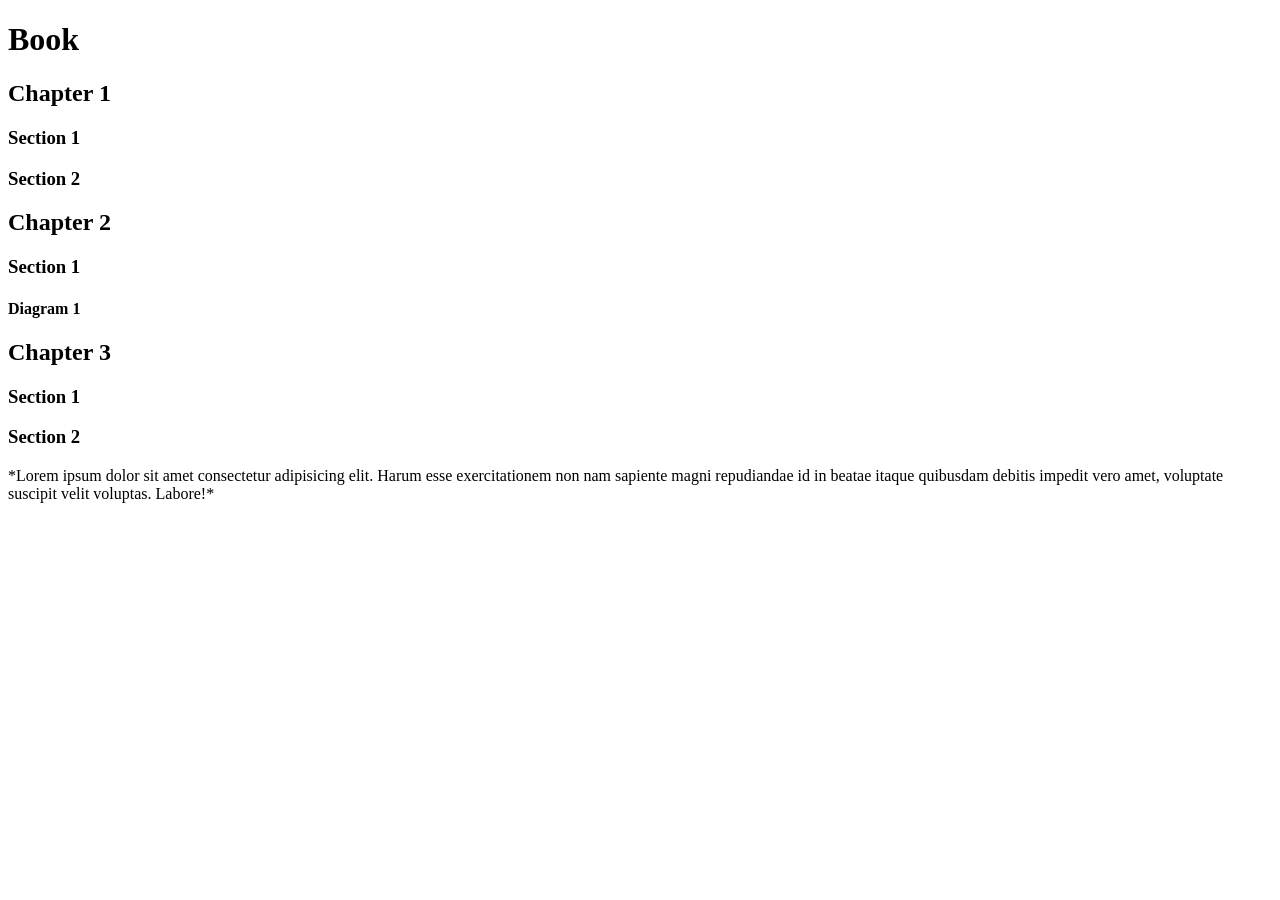
<file: Day-41/2.1+Heading+Element/2.1 Heading Element/index.html>
<!DOCTYPE html>
<html>
  <head>
    <h1>Book</h1>
  </head>
  <body>
    <h2>Chapter 1</h2>
    <h3>Section 1</h3>
    <h3>Section 2</h3>
    <h2>Chapter 2</h2>
    <h3>Section 1</h3>
    <h4>Diagram 1</h4>
    <h2>Chapter 3</h2>
    <h3>Section 1</h3>
    <h3>Section 2</h3>
    <p>*Lorem ipsum dolor sit amet consectetur adipisicing elit. Harum esse exercitationem non nam sapiente magni repudiandae id in beatae itaque quibusdam debitis impedit vero amet, voluptate suscipit velit voluptas. Labore!*</p>
  </body>
</html>
</file>
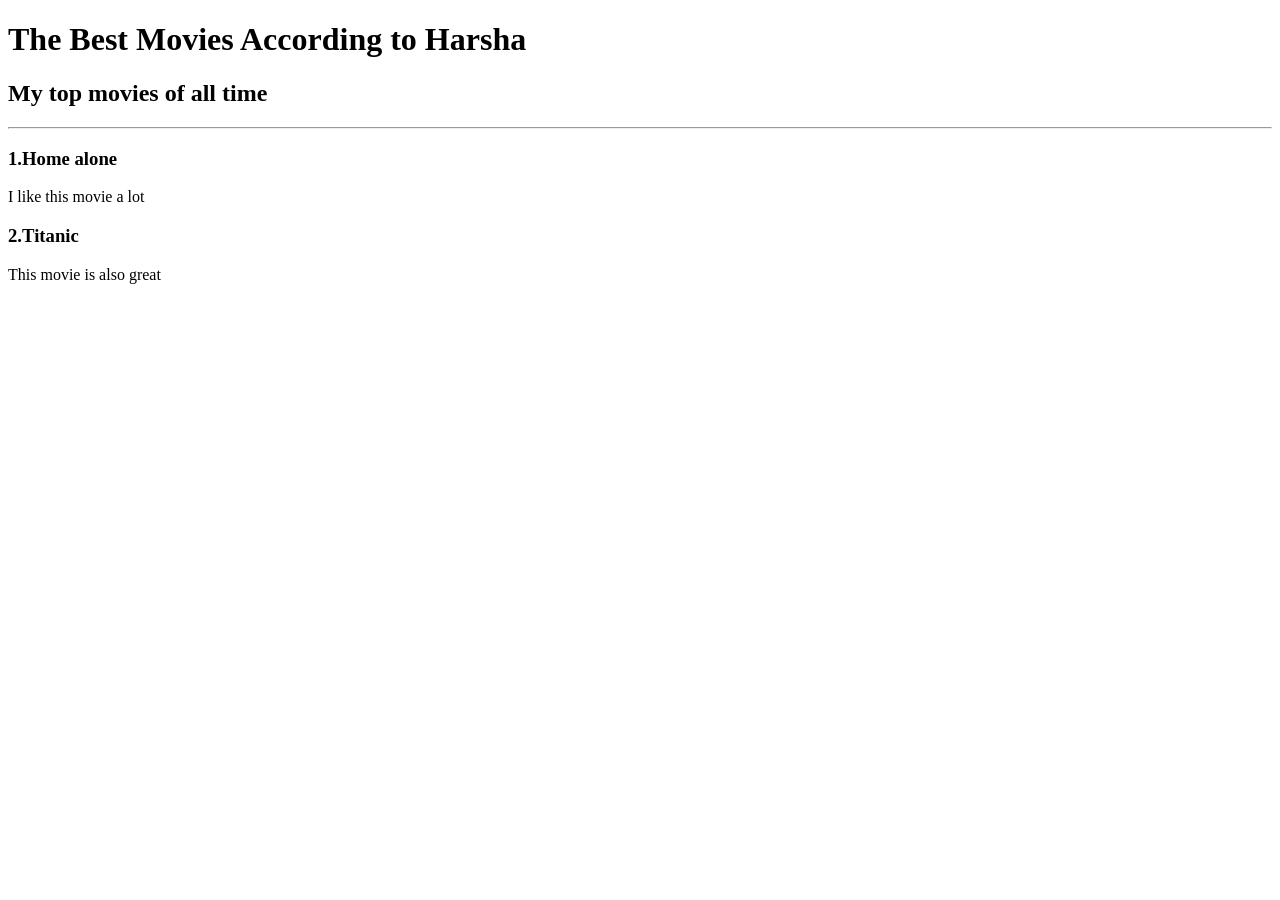
<file: Day-41/2.4+Movie+Ranking+Project/2.4 Movie Ranking Project/index.html>
<!-- Write your code below -->
 <!DOCTYPE html>
 <html>
    <head>
        <h1>The Best Movies According to Harsha</h1>
    </head>
    <body>
        <h2>My top movies of all time</h2>
        <hr>
        <h3>1.Home alone</h3>
        <p>I like this movie a lot<p>
        <h3>2.Titanic</h3>
        <p>This movie is also great<p>
    </body>
 </html>
</file>
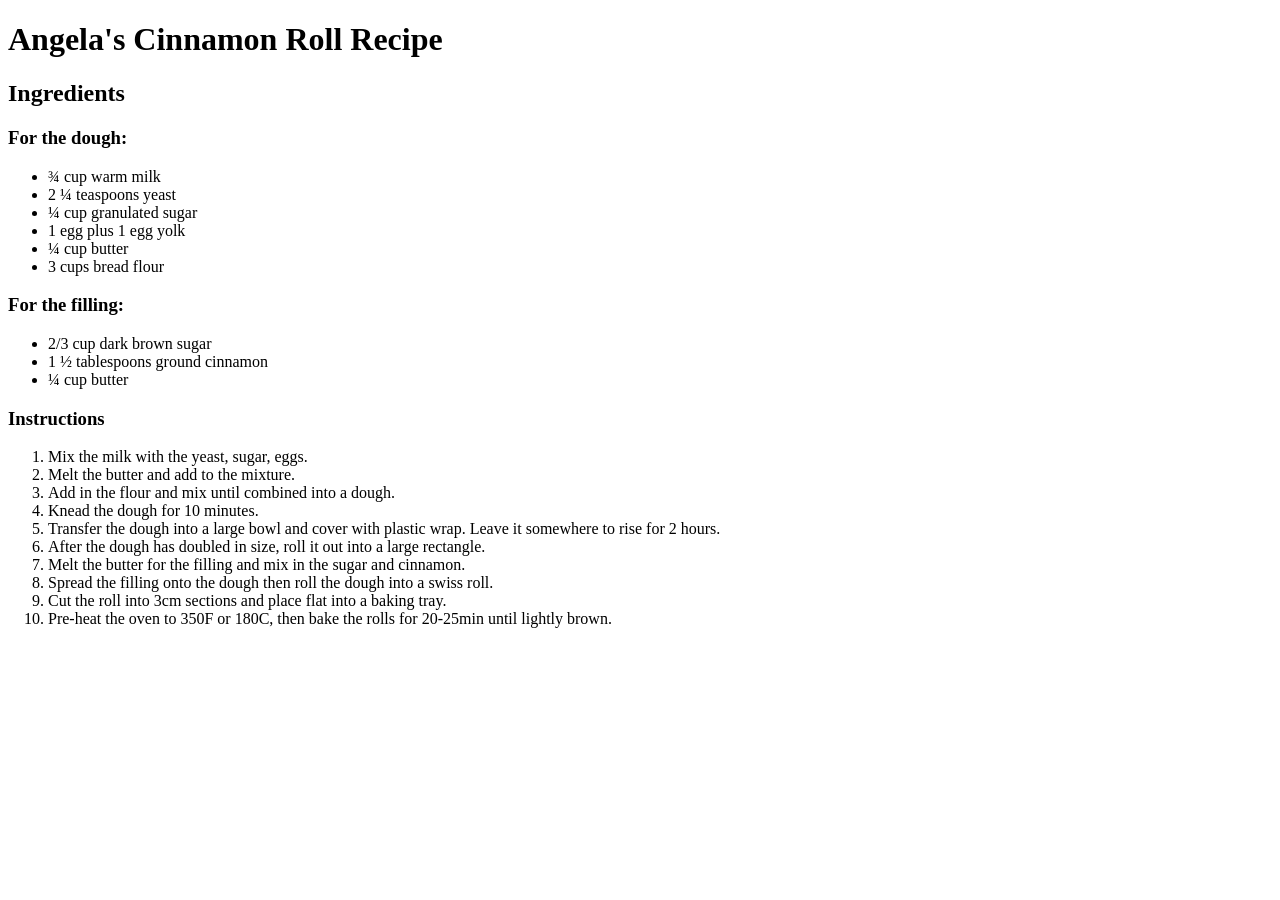
<file: Day-42/3.0+List+Elements/3.0 List Elements/index.html>
<!DOCTYPE html>
<html lang="en">
    <head>
        <meta charset="UTF-8">
        <title>Angela's Cinnamon Roll Recipe</title>
    </head>
    <body>
<h1>Angela's Cinnamon Roll Recipe</h1>
    
<h2>Ingredients</h2>

<h3>For the dough:</h3>
<ul>
<li>¾ cup warm milk</li>
<li>2 ¼ teaspoons yeast</li> 
<li>¼ cup granulated sugar</li>
<li>1 egg plus 1 egg yolk</li>
<li>¼ cup butter</li>
<li>3 cups bread flour</li>
</ul>

<h3>For the filling:</h3>
<ul>
<li>2/3 cup dark brown sugar</li>
<li>1 ½ tablespoons ground cinnamon</li>
<li>¼ cup butter</li>
</ul>

<h3>Instructions</h3>
<ol>
<li>Mix the milk with the yeast, sugar, eggs.</li>
<li>Melt the butter and add to the mixture.</li>
<li>Add in the flour and mix until combined into a dough.</li>
<li>Knead the dough for 10 minutes.</li>
<li>Transfer the dough into a large bowl and cover with plastic wrap. Leave it somewhere to rise for 2 hours.</li>
<li>After the dough has doubled in size, roll it out into a large rectangle.</li>
<li>Melt the butter for the filling and mix in the sugar and cinnamon.</li>
<li>Spread the filling onto the dough then roll the dough into a swiss roll.</li>
<li>Cut the roll into 3cm sections and place flat into a baking tray.</li>
<li>Pre-heat the oven to 350F or 180C, then bake the rolls for 20-25min until lightly brown.</li>
</ol>
</body>
</html>
</file>
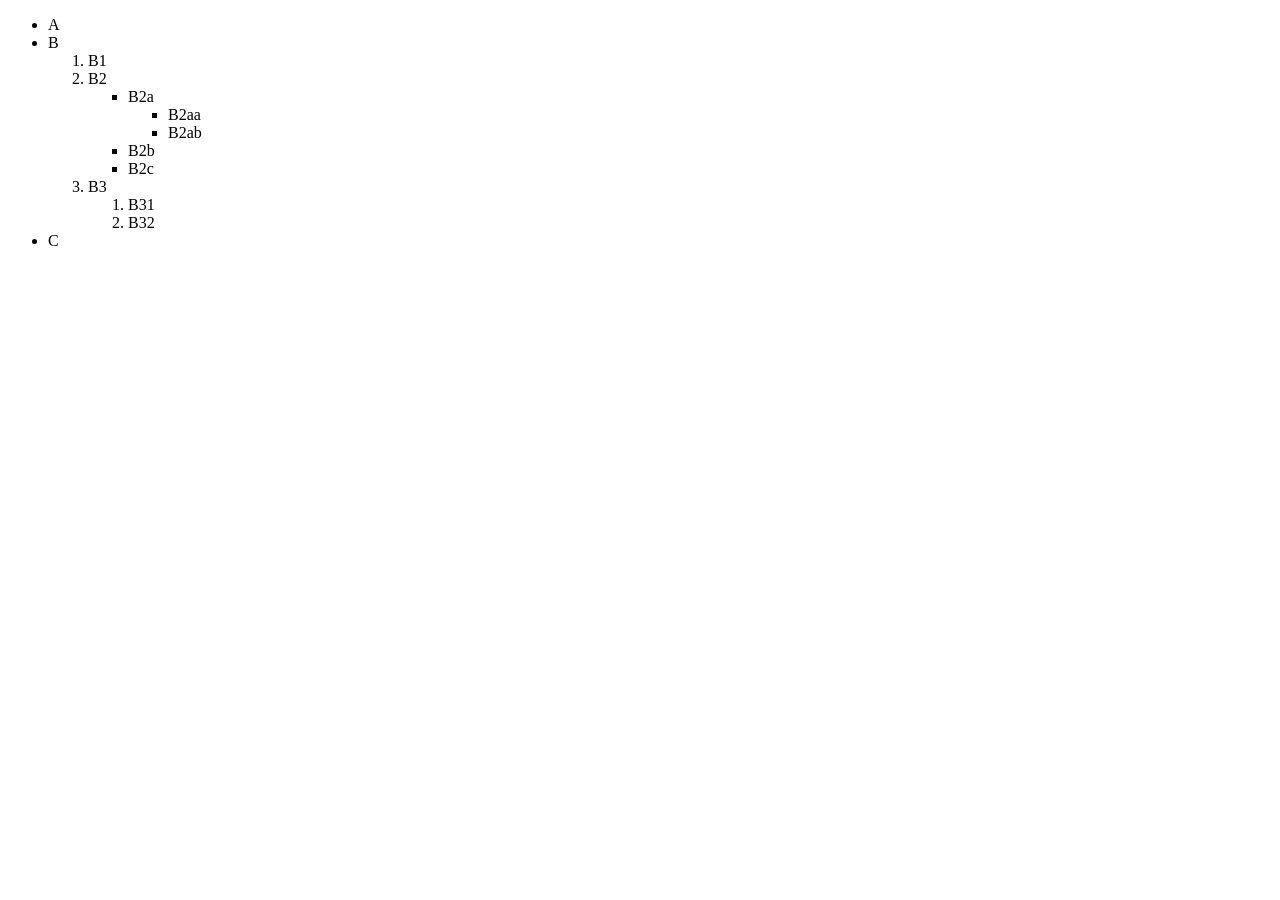
<file: Day-42/3.1+Nesting+and+Indentation/3.1 Nesting and Indentation/index.html>
<!-- Write your code below -->
 <!DOCTYPE html>
<html lang="en">
    <head>
        <title>3.1.Nesting and Indentation</title>
    </head>
    <body>
        <ul>
            <li>A</li>
            <li>B
                <ol>
                    <li>B1</li>
                    <li>B2
                       <ul>
                        <li>B2a
                            <ul>
                                <li>B2aa</li>
                                <li>B2ab</li>
                            </ul>
                        </li>
                        <li>B2b</li>
                        <li>B2c</li>
                       </ul> 
                    </li>
                    <li>B3
                        <ol>
                            <li>B31</li>
                            <li>B32</li>  
                        </ol>
                    </li>
                </ol>
            </ol>
        </li>
            <li>C</li>

    </ul>
    </body>
</file>
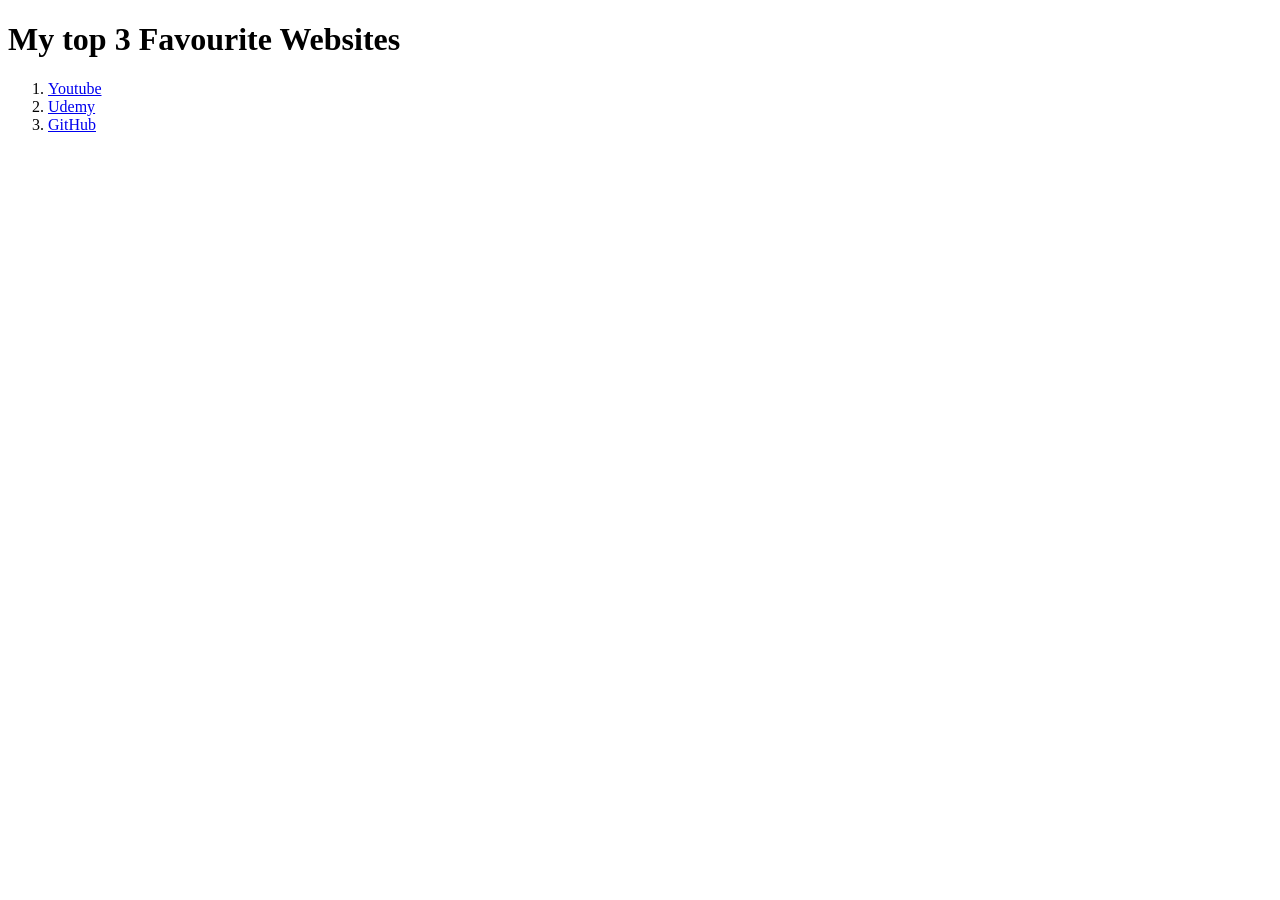
<file: Day-42/3.2+Anchor+Elements/3.2 Anchor Elements/index.html>
<!DOCTYPE html>
<html lang="en">
<head>
    <title>My Top 5 Favourite Websites</title>
</head>
<body>
<h1>My top 3 Favourite Websites</h1>
<ol>
    <li><a href="https://www.youtube.com/" target="_blank">Youtube</a></li>
    <li>
        <a href="https://www.udemy.com/course/100-days-of-code/learn/lecture/37435494#content" target="_blank">Udemy</a>
    </li>
    <li><a href="https://www.github.com/" target="_blank">GitHub</a></li>
</ol>

<!-- Write your code below -->
 </body>
 </html>
</file>
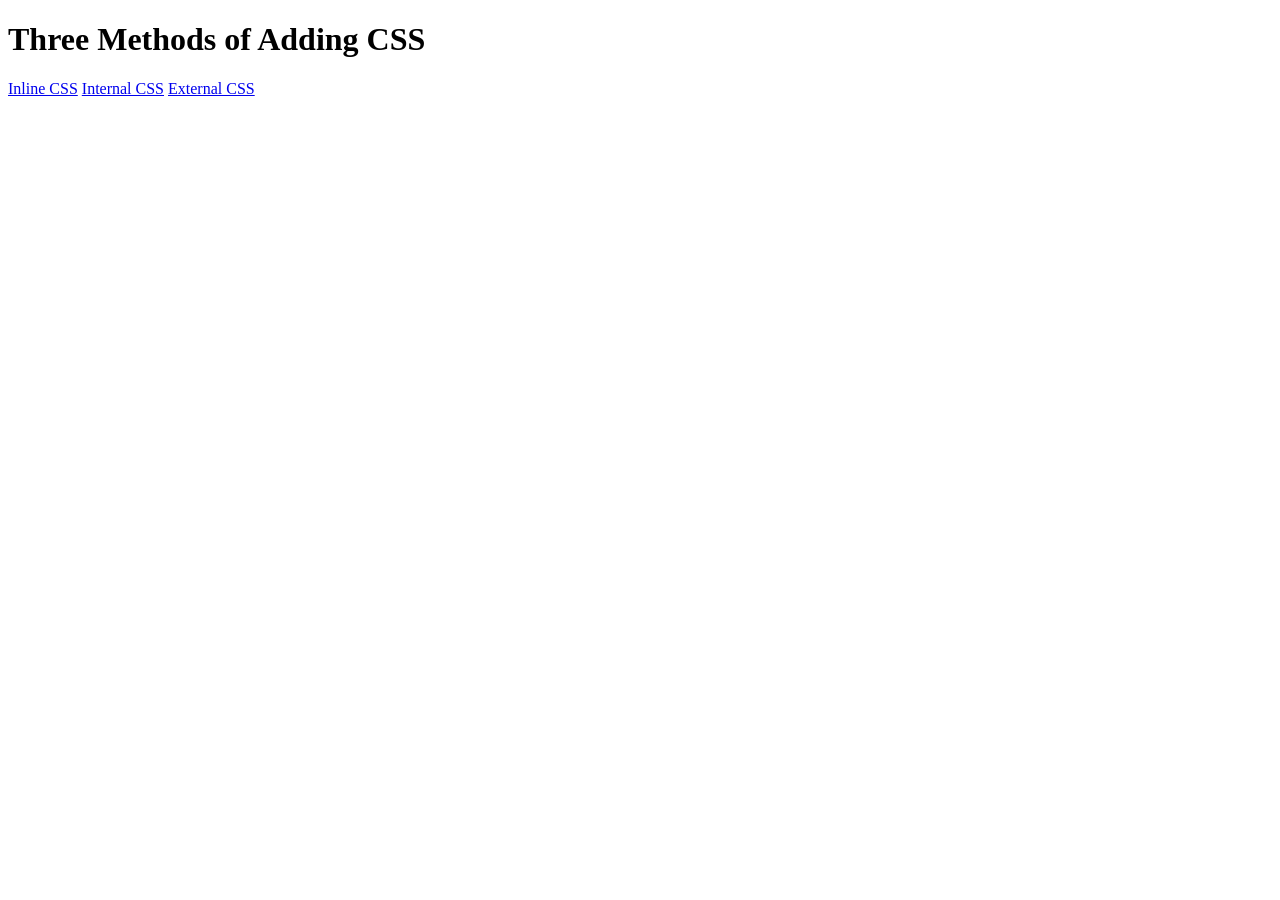
<file: Day-43/5.1+Adding+CSS/5.1. Adding CSS/index.html>
<!DOCTYPE html>
<html lang="en">

<head>
  <meta charset="UTF-8">
  <title>Adding CSS</title>
</head>

<body>
  <h1>Three Methods of Adding CSS</h1>
  <a href="./inline.html">Inline CSS</a>
  <a href="./internal.html">Internal CSS</a>
  <a href="./external.html">External CSS</a>
  <!-- Create 3 Links to The 3 Webpages: inline, internal and external -->
</body>

</html>
</file>
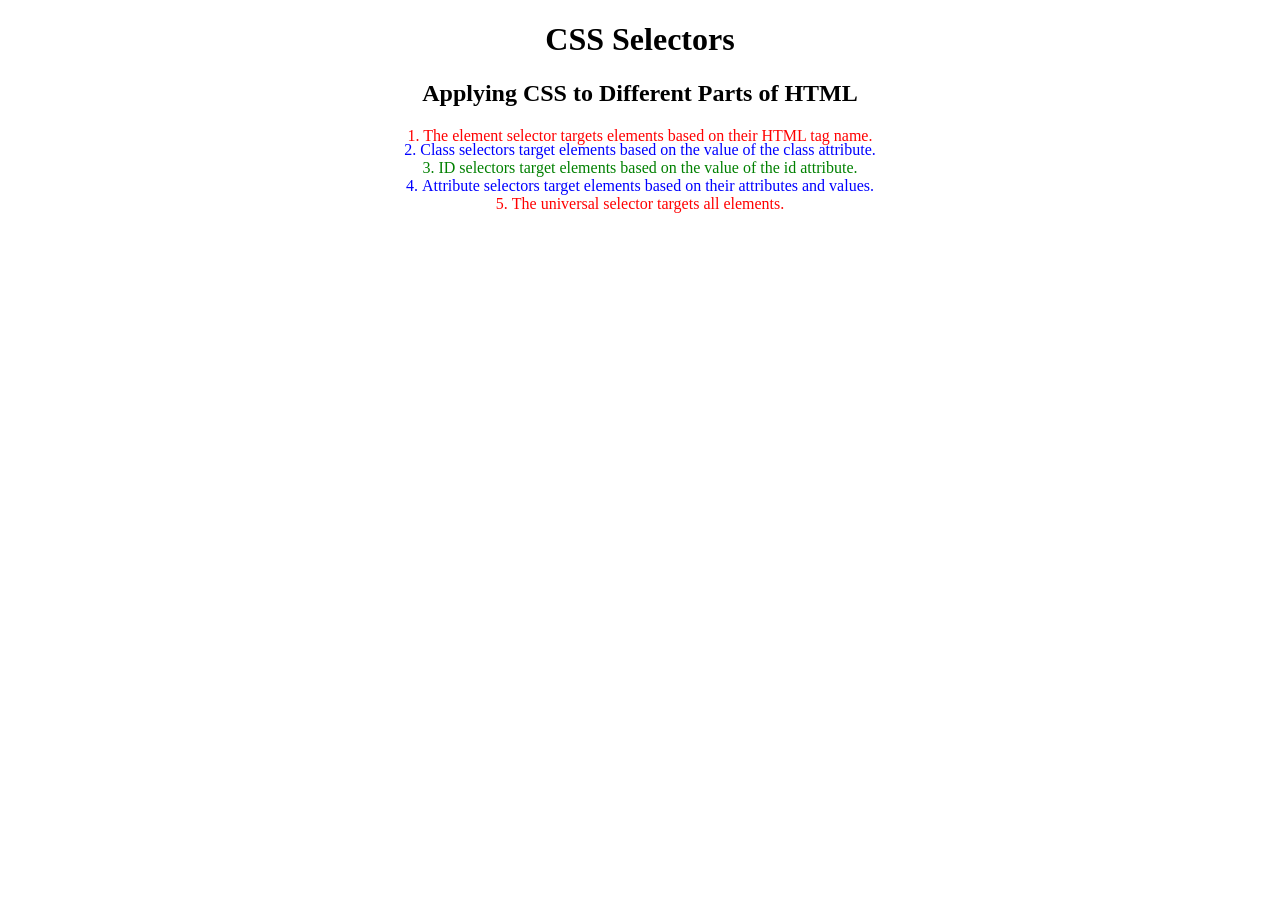
<file: Day-43/5.3+CSS+Selectors/5.3 CSS Selectors/index.html>
<!DOCTYPE html>
<html lang="en">

<head>
  <meta charset="UTF-8">
  <title>CSS Selectors</title>
  <link rel="stylesheet" href="./style.css" />
</head>

<body>
  <h1>CSS Selectors</h1>
  <h2>Applying CSS to Different Parts of HTML</h2>
  <!-- TODO 1: Set the CSS for all paragraph tags to "color: red" -->
  <p class="note">1. The element selector targets elements based on their HTML tag name.</p>

  <ol>
    <!-- TODO 2: Set the CSS for all elements with a class of "note" to "font-size: 20px" -->
    <li class="note" value="2">Class selectors target elements based on the value of the class attribute.</li>

    <!-- TODO 3: Set the CSS for the element with an id of "id-selector-demo" to "color: green" -->
    <li class="note" id="id-selector-demo" value="3">ID selectors target elements based on the value of the id
      attribute.</li>

    <!-- TODO 4: Set the CSS for the li elements that have the "value" attribute set to "4" to have "color: blue" -->
    <li class="note" value="4">Attribute selectors target elements based on their attributes and values.</li>

    <!-- TODO 5: Set all elements to have "text-align: center" -->
    <li class="note" value="5">The universal selector targets all elements.</li>
  </ol>
</body>

</html>
</file>
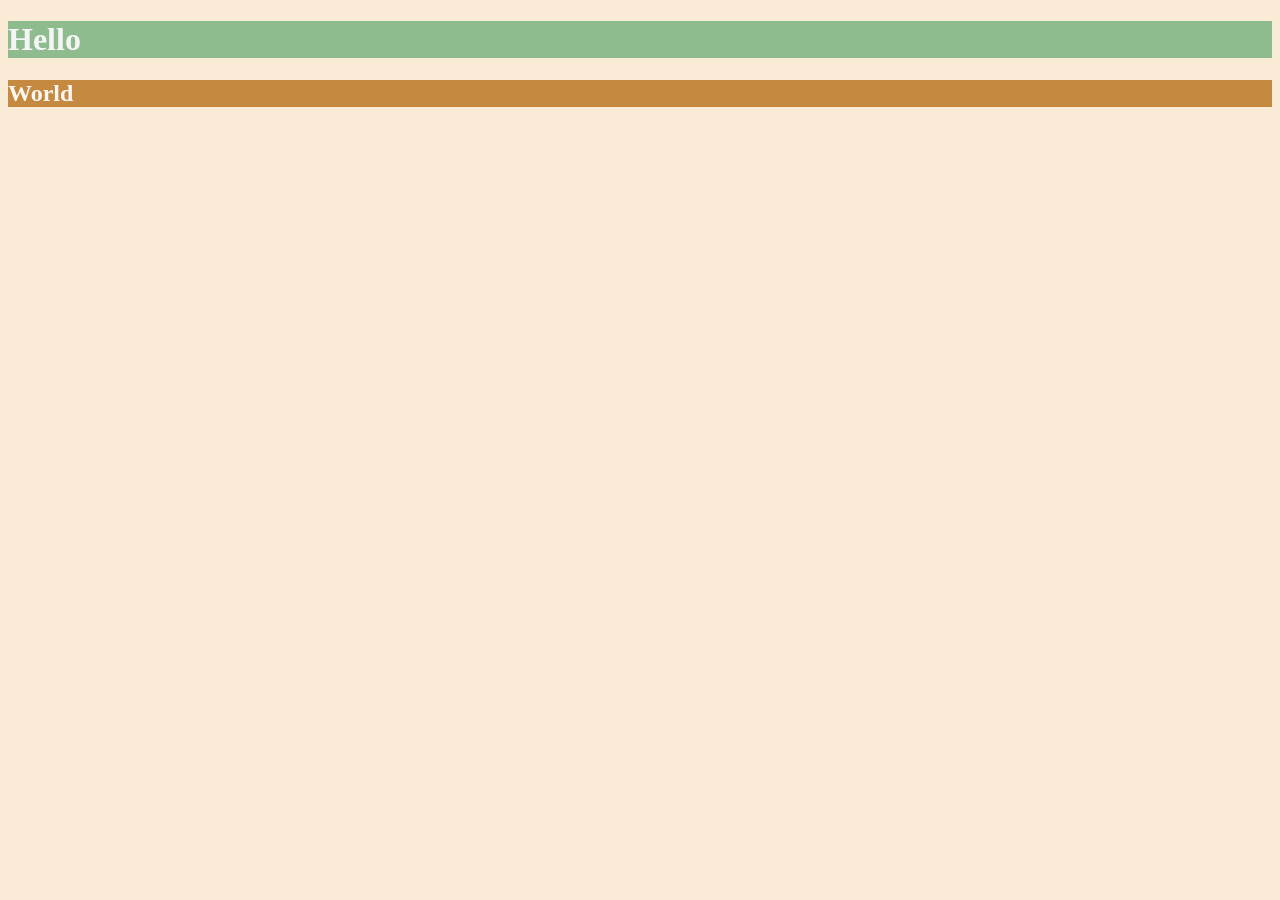
<file: Day-44/6.0+CSS+Colors/6.0 CSS Colors/index.html>
<!DOCTYPE html>
<html lang="en">

<head>
  <meta charset="UTF-8">
  <title>Colors</title>
  <style>
  /* Write your CSS code here. */
    /* 1. Make the background of the webpage "antiquewhite"
    2. Make the h1 "whitesmoke"
    3. Make the background of the h1 "darkseagreen"
    4. Make the h2 #FAF8F1
    5. Make the background of the h2 "#C58940" */
  </style>
  <link rel="stylesheet" href="style.css">
</head>

<body>
  <h1 class="hello">Hello</h1>
  <h2 class="world">World</h2>
</body>

</html>
</file>
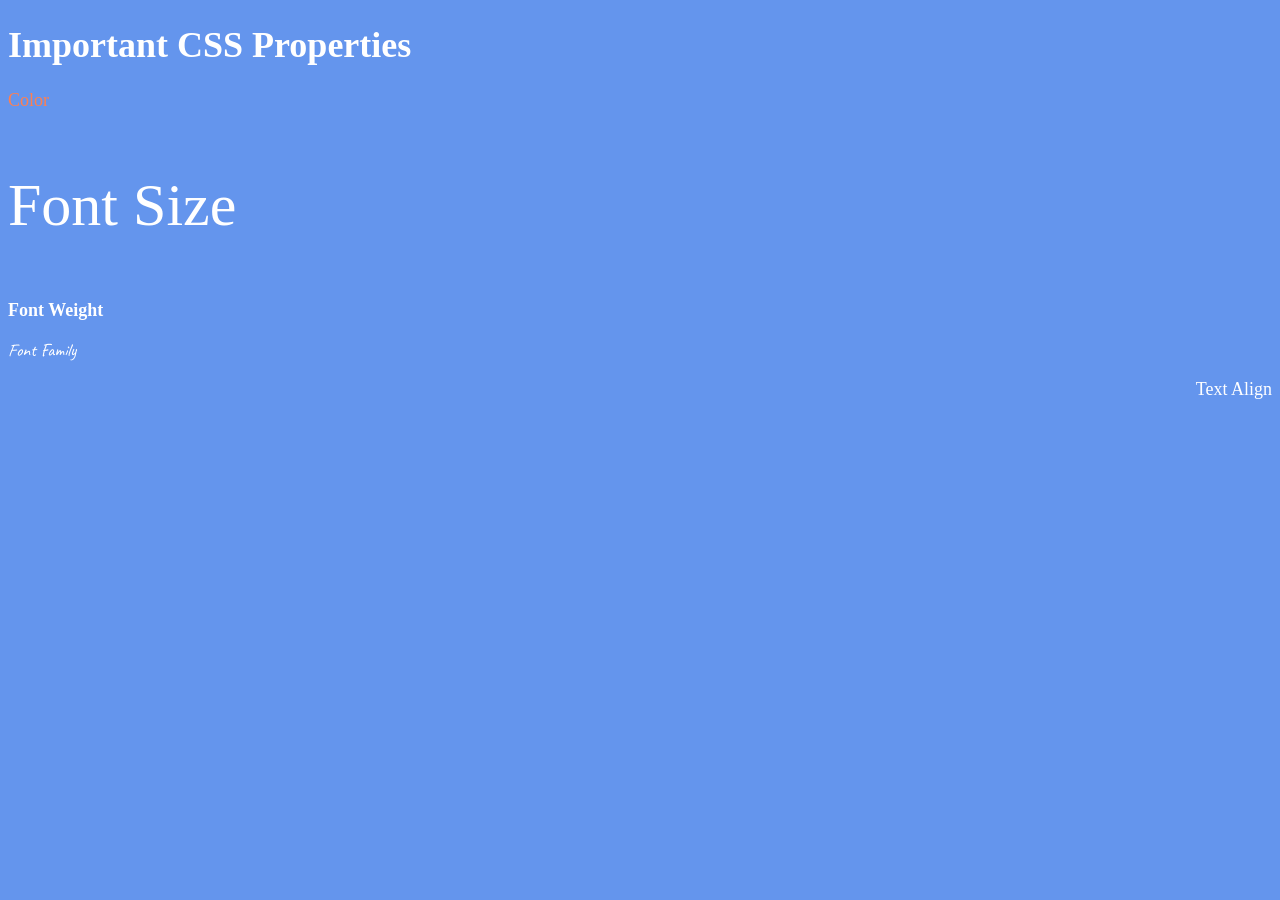
<file: Day-44/6.1+Font+Properties/6.1 Font Properties/index.html>
<!DOCTYPE html>
<html lang="en">

<head>
  <meta charset="UTF-8">
  <title>CSS Properties</title>
  <style>
    body {
      background-color: cornflowerblue;
      color: white;
      font-size: 18px;
    }

    /* Don't change the CSS above, add Your CSS below */
    .color{
      color:coral;
    }
    html{
      font-size:30px;
    }
    
  </style>
  <link rel="preconnect" href="https://fonts.googleapis.com">
<link rel="preconnect" href="https://fonts.gstatic.com" crossorigin>
<link href="https://fonts.googleapis.com/css2?family=Caveat:wght@400..700&family=Roboto:ital,wght@0,100..900;1,100..900&display=swap" rel="stylesheet">
</head>

<body>
  <h1>Important CSS Properties</h1>
  <p class="color">Color</p>
  <p style="font-size:2rem;">Font Size</p>
  <p style="font-weight:900;">Font Weight</p>
  <p style="font-family:'caveat',cursive;font-weight:400">Font Family</p>
  <p style="text-align:right;">Text Align</p>

  <!-- TODOs
  1. Change the color of <p>Color</p> to "coral" color.
  2. Change the font size of <p>Font Size</p> to 2X the size of the root font size.
  3. Change the font weight of <p>Font Weight</p> to 900.
  4. Change the font family of <p>Font Family</p> to the Google font Caveat with regular (400) font weight.
  Link: https://fonts.google.com/specimen/Caveat
  5. Change the <p>Text Align</p> to right align.
  6. Change the the root (html element) font size to 30px -->
</body>

</html>
</file>
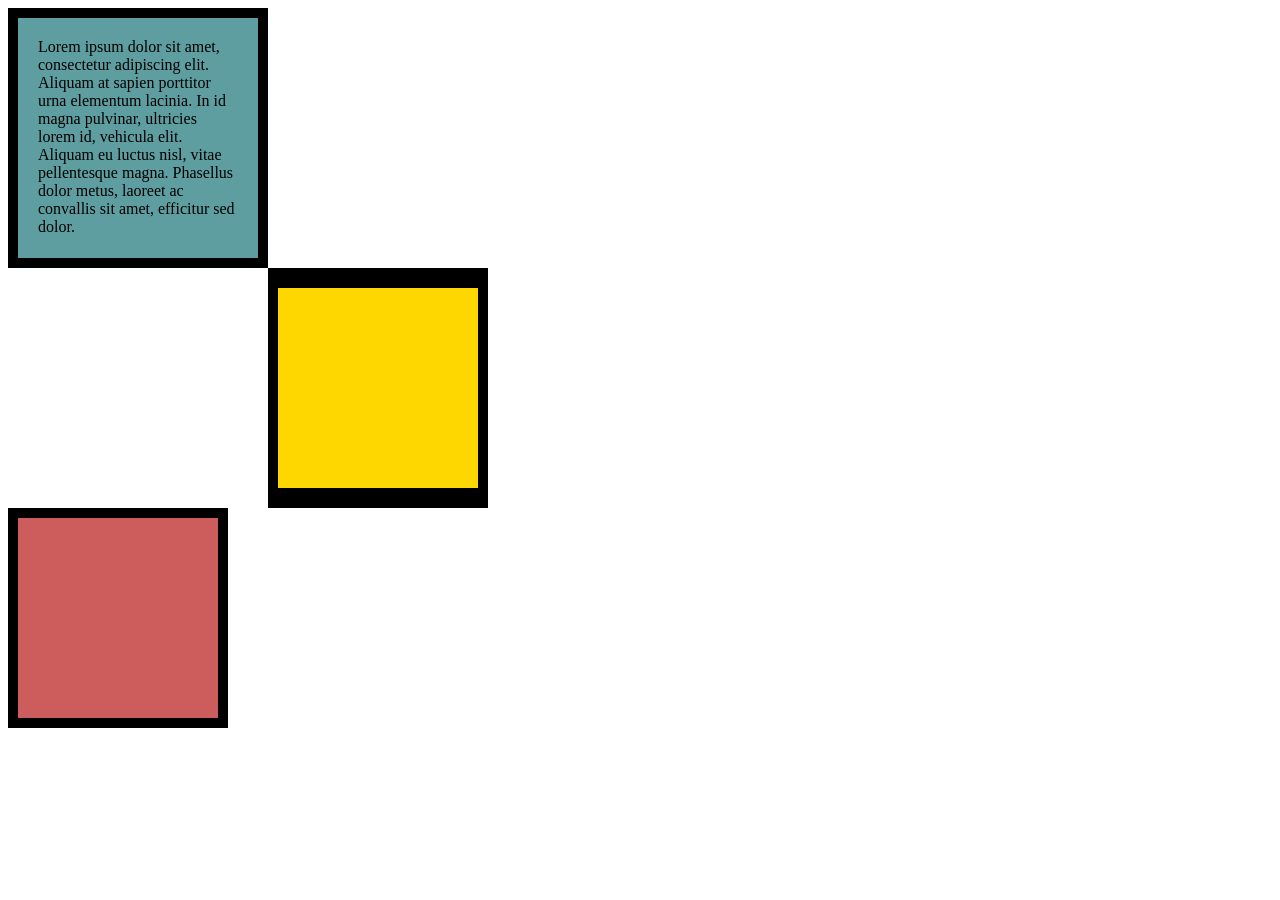
<file: Day-44/6.3+CSS+Box+Model/6.3 CSS Box Model/index.html>
<!DOCTYPE html>
<html lang="en">

<head>
  <meta charset="UTF-8">
  <title>CSS Box Model</title>
  <style>
    /* Write your CSS code here */
    div{
      height:200px;
      width:200px;
    }
    .div1{
      background-color:cadetblue;
      padding:20px;
      border:10px solid black;
    }
    .div2{
      background-color:gold;
      border-width:20px 10px 20px 10px;
      border-style: solid;
      border-color: black;
      margin-left:260px;
    }
    .div3{
      background-color:indianred;
      border:10px solid black;
    }
    p{
      margin:0;
    }
  </style>
</head>

<body>
<div class="div1"><p>Lorem ipsum dolor sit amet, consectetur adipiscing elit. Aliquam at sapien porttitor urna elementum lacinia. In
    id magna pulvinar, ultricies lorem id, vehicula elit. Aliquam eu luctus nisl, vitae pellentesque magna. Phasellus
    dolor metus, laoreet ac convallis sit amet, efficitur sed dolor.</p></div>
<div class="div2"></div>
<div class="div3"></div>
  <!-- TODOs:
1. Create 3 Boxes using the div element.
2. Set their sizes to 200px heigh by 200px wide.
3. Set different background colors for each of the boxes (I used cadetblue, gold and indianred).
4. Add a paragraph <p> element into the first div and add the following words:
    Lorem ipsum dolor sit amet, consectetur adipiscing elit. Aliquam at sapien porttitor urna elementum lacinia. In
    id magna pulvinar, ultricies lorem id, vehicula elit. Aliquam eu luctus nisl, vitae pellentesque magna. Phasellus
    dolor metus, laoreet ac convallis sit amet, efficitur sed dolor.
5. Set the 1st div to have 20px padding all around with a black 10px border.
6. Fix the style of the <p> element to remove all margins.
Hint: Use the CSS inspector in Chrome.
7. Set the 2nd div to have a 20px border on top and bottom and 10px border left and right. (See goal image)
8. Set the 3rd div to have a 10px border 
9. Set the margins for the divs so that each box corner touches the other. (See the goal image)
-->

</body>

</html>
</file>
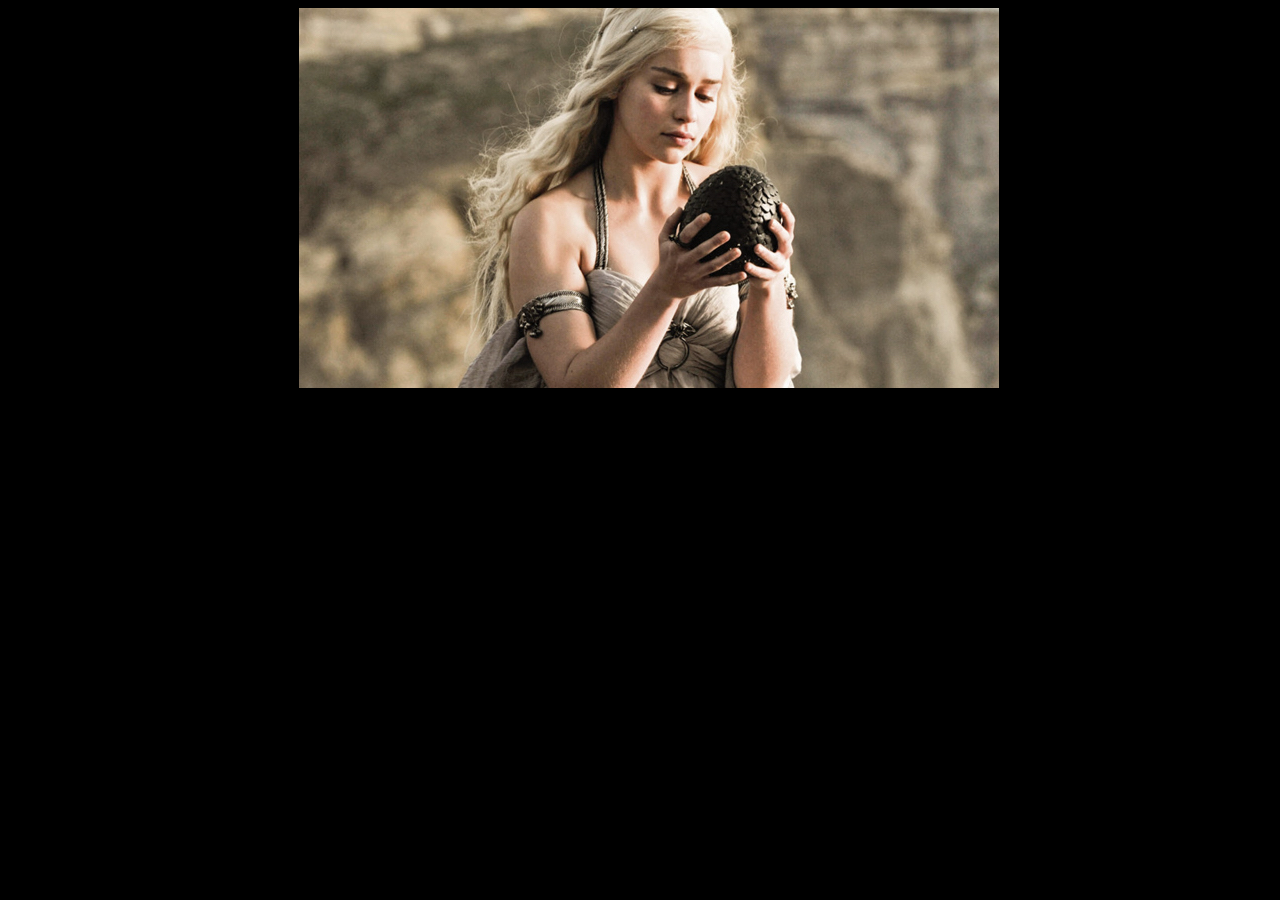
<file: Day-44/6.4+Motivation+Meme+Project/6.4 Motivation Meme Project/index.html>
<!-- 
  TODO: Create a motivational post website.
Style it how ever you like. 
Look at the goal image for inspiration.
But it must have the following features:
1. The main h1 text should be using the Regular Libre Baskerville Font from Google Fonts:
  https://fonts.google.com/specimen/Libre+Baskerville
2. The text should be white and background black.
3. Add your own image into the images folder inside assets. It should have a 5px white border.
4. The text should be center aligned.
5. Create a div to contain the h1, p and img elements. Adjust the margins so that the image and text are centered on the page. 
  Hint: You horizontally center a div by giving it a width of 50% and a margin-left of 25%.
  Hint: Set the image to have a width of 100% so it fills the div. 
6. Read about the text-transform property on MDN docs to make the h1 uppercase with CSS.
  https://developer.mozilla.org/en-US/docs/Web/CSS/text-transform 
-->
<!DOCTYPE html>
<html lang="en">
  <head>
    <title>Motivational Post</title>
    <style>
      body{
        background-color:black;
      }
      .image{
        align-items:center;
        justify-content:center;
        margin-left:23%;
      }
    </style>
  </head>
  <body>
    <div class="image">
      <img src="assets\images/daenerys.jpeg" alt="image">
    </div>
  </body>
</html>
</file>
<file: Day-43/5.3+CSS+Selectors/5.3 CSS Selectors/style.css>
body{
text-align:center;
}
ol {
  margin-left: -40px;
  margin-top: -20px;
  list-style-position: inside;
}
.note{
  color:red;
}
.note[value="2"]{
  color:blue;
}
#id-selector-demo{
  color:green;
}
.note[value="4"]{
  color:blue;
}

/* Write your CSS below, don't change the rules above. */
</file>
<file: Day-44/6.0+CSS+Colors/6.0 CSS Colors/style.css>
.hello{
    color:whitesmoke;
    background-color:darkseagreen;
}
.world{
    color:#FAF8F1;
    background-color:#C58940;
}
body{
    background-color:antiquewhite;
}
</file>
